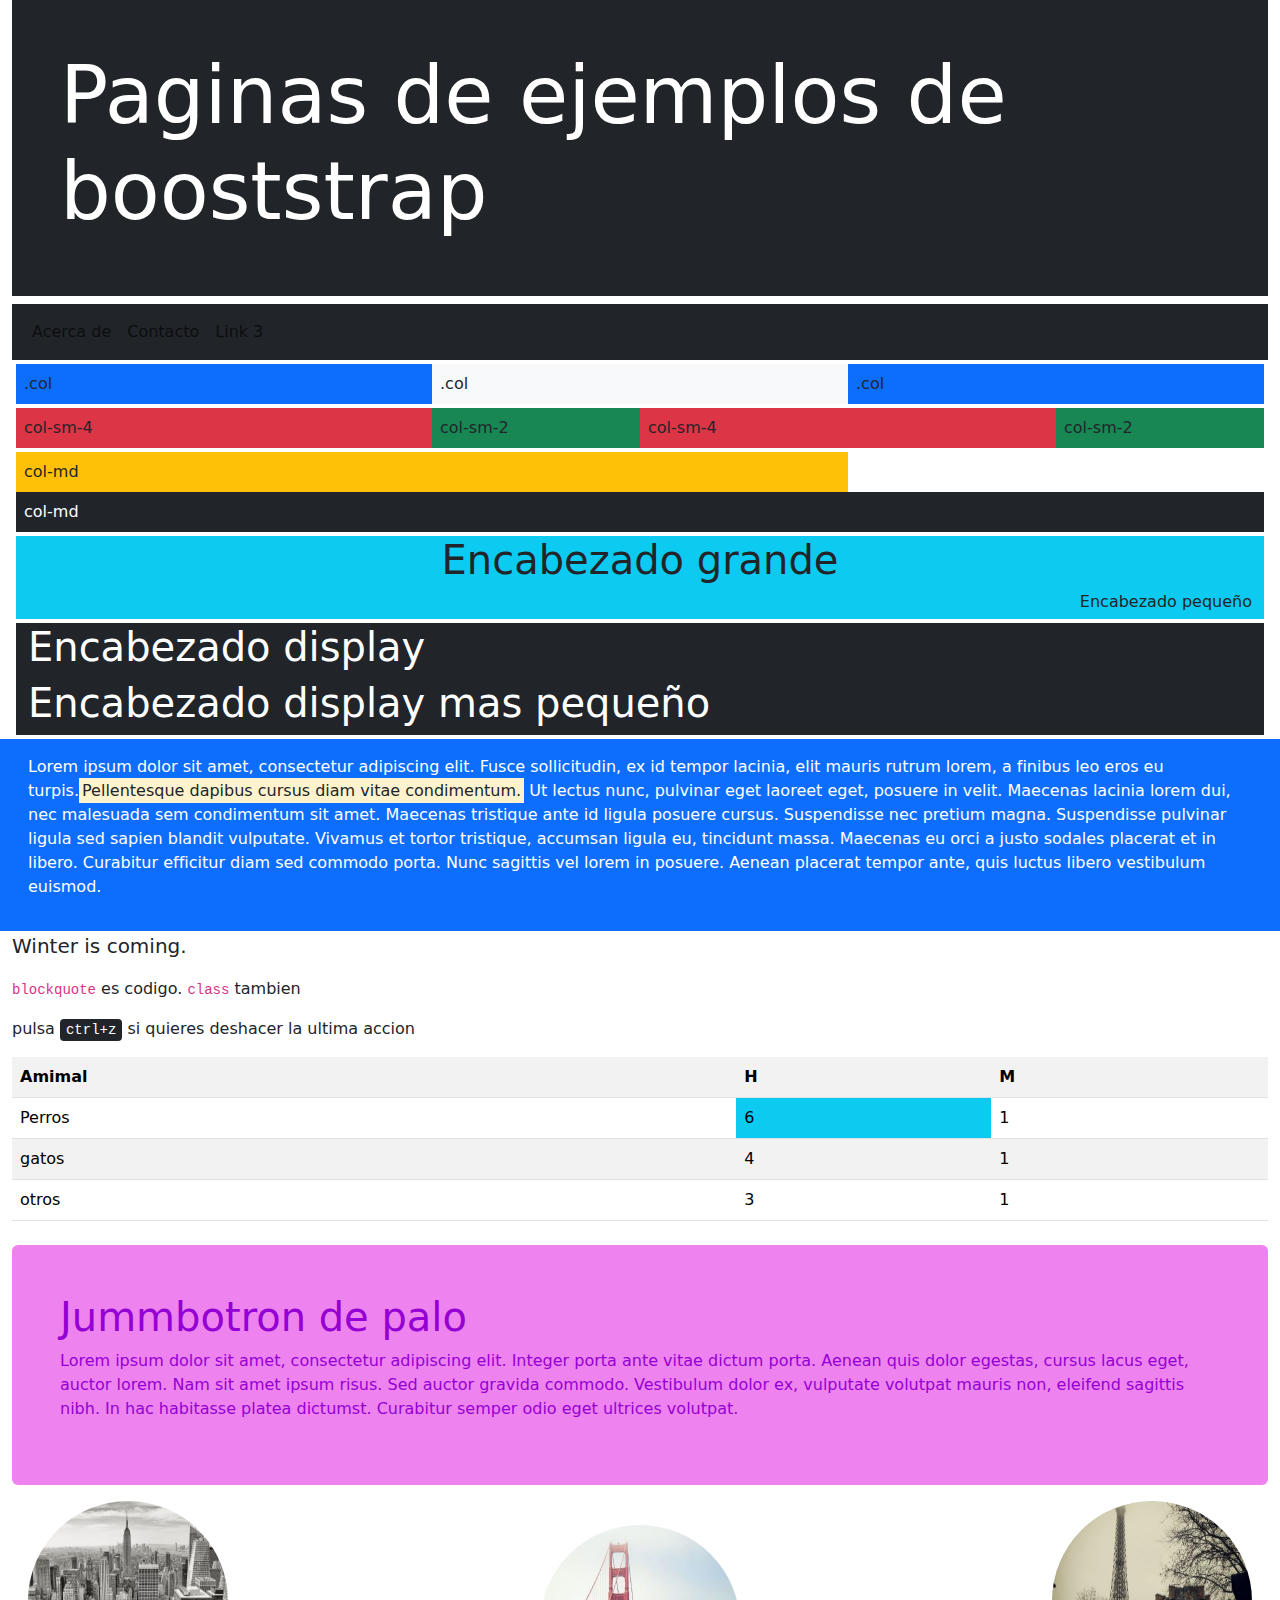
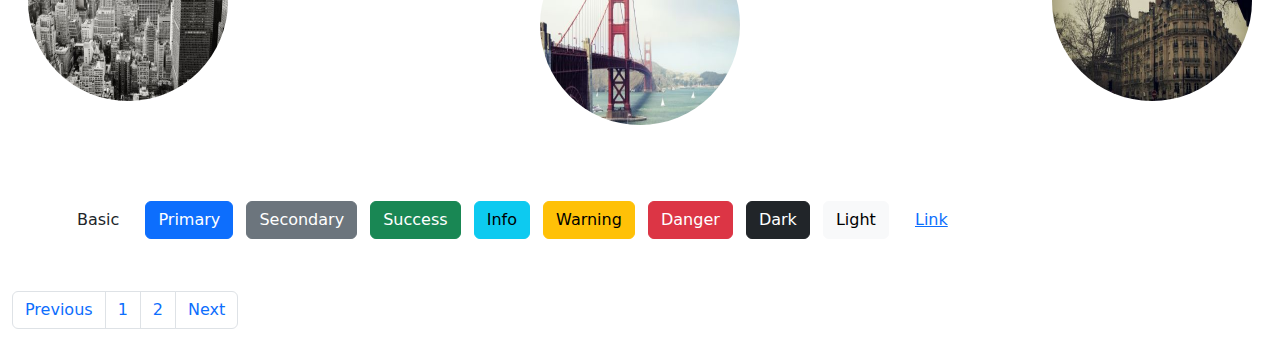
<file: index.html>
<!DOCTYPE html>
<html lang="es">
<head>
    <meta charset="UTF-8">
    <meta http-equiv="X-UA-Compatible" content="IE=edge">
    <meta name="viewport" content="width=device-width, initial-scale=1.0">
    <!-- Latest compiled and minified CSS -->
    <link href="https://cdn.jsdelivr.net/npm/bootstrap@5.1.2/dist/css/bootstrap.min.css" rel="stylesheet">
    <!-- Latest compiled JavaScript -->
    <script src="https://cdn.jsdelivr.net/npm/bootstrap@5.1.2/dist/js/bootstrap.bundle.min.js"></script>
    <link rel="stylesheet" href="css/estilos.css">
    <title>ejemplos bootstrap</title>
</head>
<body>
    <div class="container-fluid"><!--dentro de este container va el cofigo de 1 pag--> <!--Dentro del container tenemos que organizar todo en filas-->
        <header class="p-5 bg-dark text-white">
            <h1 class="display-1">Paginas de ejemplos de booststrap</h1>
        </header>
        <nav class="navbar navbar-expand-sm bg-dark mt-2">
            <div class="container-fluid">
                <!-- Links -->
                <ul class="navbar-nav">
                  <li class="nav-item">
                    <a class="nav-link" href="acerdade.html">Acerca de</a>
                  </li>
                  <li class="nav-item">
                    <a class="nav-link" href="contacto.html">Contacto</a>
                  </li>
                  <li class="nav-item">
                    <a class="nav-link" href="#">Link 3</a>
                  </li>
                </ul>
              </div>
        </nav>
        <div class="row m-1">
            <div class="col bg-primary p-2 ">.col</div>
            <div class="col bg-light p-2 ">.col</div>
            <div class="col bg-primary p-2 ">.col</div> 
        </div>
        <div class="row m-1">
            <div class="col-sm-4 bg-danger p-2 ">col-sm-4</div>
            <div class="col-sm-2 bg-success p-2 ">col-sm-2</div>
            <div class="col-sm-4 bg-danger p-2 ">col-sm-4</div>
            <div class="col-sm-2 bg-success p-2 ">col-sm-2</div>
        </div>
        <div class="row m-1">
            <div class="col-md-8 bg-warning p-2 ">col-md</div>
            <div class="colmd-4 bg-dark text-white  p-2 ">col-md</div>
        </div>
        <div class="row m-1 bg-info">
            <h1 class="text-center">Encabezado grande</h1>
            <h6 class="text-end">Encabezado pequeño</h6>
        </div>
        <div class="row bg-dark text-white m-1">
            <h1 class="dispaly-1">Encabezado display</h1>
            <h6 class="display-6">Encabezado display mas pequeño</h6>
        </div>
        <div class="row bg-primary text-white p-3">
            <p>Lorem ipsum dolor sit amet, consectetur adipiscing elit. Fusce sollicitudin, ex id tempor lacinia, elit mauris rutrum lorem, a finibus leo eros eu turpis.<mark>Pellentesque dapibus cursus diam vitae condimentum.</mark> Ut lectus nunc, pulvinar eget laoreet eget, posuere in velit. Maecenas lacinia lorem dui, nec malesuada sem condimentum sit amet. Maecenas tristique ante id ligula posuere cursus. Suspendisse nec pretium magna. Suspendisse pulvinar ligula sed sapien blandit vulputate. Vivamus et tortor tristique, accumsan ligula eu, tincidunt massa. Maecenas eu orci a justo sodales placerat et in libero. Curabitur efficitur diam sed commodo porta. Nunc sagittis vel lorem in posuere. Aenean placerat tempor ante, quis luctus libero vestibulum euismod.</p>
        </div>
        <div class="row">
            <blockquote class="blockquote">
                Winter is coming.
            </blockquote>
        </div>
        <div class="row">
            <p><code>blockquote</code> es codigo. <code>class</code> tambien</p>
            <p>pulsa <kbd>ctrl+z</kbd> si quieres deshacer la ultima accion</p>
        </div>
        <table class="table table-striped table-hover">
            <tr class="bg-primary"><th>Amimal</th><th>H</th><th>M</th></tr>
            <tr><td>Perros</td><td class="bg-info">6</td><td>1</td></tr>
            <tr><td>gatos</td><td>4</td><td>1</td></tr>
            <tr><td>otros</td><td>3</td><td>1</td></tr>
        </table>
        <div class="mt-4 p-5 fondo_morado texto_morado rounded">
            <h1>Jummbotron de palo</h1>
            <p>Lorem ipsum dolor sit amet, consectetur adipiscing elit. Integer porta ante vitae dictum porta. Aenean quis dolor egestas, cursus lacus eget, auctor lorem. Nam sit amet ipsum risus. Sed auctor gravida commodo. Vestibulum dolor ex, vulputate volutpat mauris non, eleifend sagittis nibh. In hac habitasse platea dictumst. Curabitur semper odio eget ultrices volutpat.</p>
        </div>
        <img src="img/newyork.jpg" alt="New york" class="rounded-circle float-start">
        <img src="img/paris.jpg" alt="Paris" class="rounded-circle float-end"><br>
        <img src="img/sanfran.jpg" alt="San Francisco" class="rounded-circle mx-auto d-block">
        <div class="mt-4 p-5">
            <button type="button" class="col m-1 btn">Basic</button>
            <button type="button" class="col m-1 btn btn-primary">Primary</button>
            <button type="button" class="col m-1 btn btn-secondary">Secondary</button>
            <button type="button" class="col m-1 btn btn-success">Success</button>
            <button type="button" class="col m-1 btn btn-info">Info</button>
            <button type="button" class="col m-1 btn btn-warning">Warning</button>
            <button type="button" class="col m-1 btn btn-danger">Danger</button>
            <button type="button" class="col m-1 btn btn-dark">Dark</button>
            <button type="button" class="col m-1 btn btn-light">Light</button>
            <button type="button" class="col m-1 btn btn-link">Link</button>
        </div>
        <ul class="pagination">
            <li class="page-item"><a class="page-link" href="#">Previous</a></li>
            <li class="page-item"><a class="page-link" href="acerdade.html">1</a></li>
            <li class="page-item"><a class="page-link" href="contacto.html">2</a></li>
            <li class="page-item"><a class="page-link" href="acerdade.html">Next</a></li>
          </ul>
    </div>
</body>
</html>
</file>
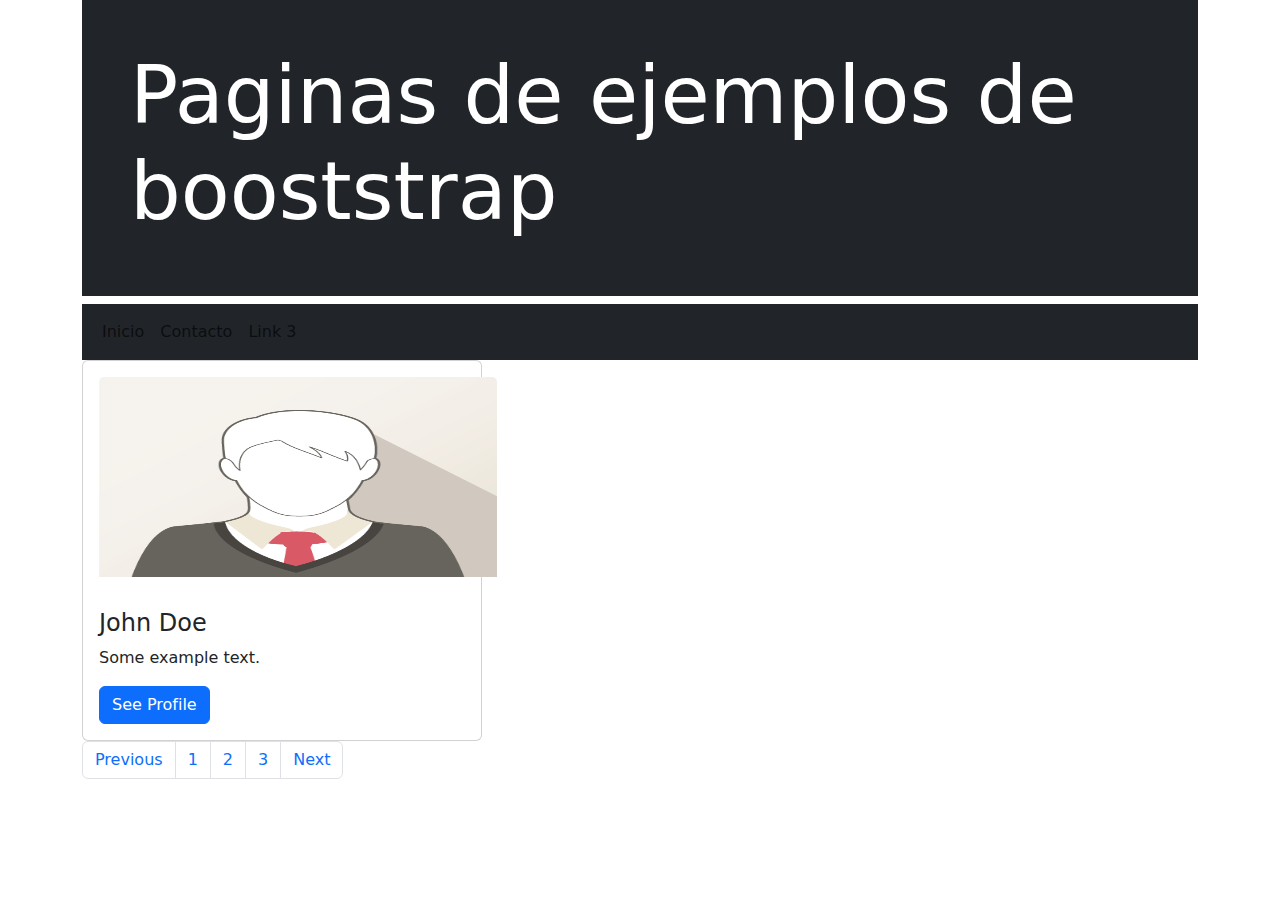
<file: acerdade.html>
<!DOCTYPE html>
<html lang="es">
<head>
    <meta charset="UTF-8">
    <meta http-equiv="X-UA-Compatible" content="IE=edge">
    <meta name="viewport" content="width=device-width, initial-scale=1.0">
    <link href="https://cdn.jsdelivr.net/npm/bootstrap@5.1.2/dist/css/bootstrap.min.css" rel="stylesheet">
    <!-- Latest compiled JavaScript -->
    <script src="https://cdn.jsdelivr.net/npm/bootstrap@5.1.2/dist/js/bootstrap.bundle.min.js"></script>
    <link rel="stylesheet" href="css/estilos.css">
    <title>Acerca de</title>
</head>
<body>
    <div class="container">
        <header class="p-5 bg-dark text-white">
            <h1 class="display-1">Paginas de ejemplos de booststrap</h1>
        </header>
        <nav class="navbar navbar-expand-sm bg-dark mt-2">
            <div class="container-fluid">
                <!-- Links -->
                <ul class="navbar-nav">
                  <li class="nav-item">
                    <a class="nav-link" href="index.html">Inicio</a>
                  </li>
                  <li class="nav-item">
                    <a class="nav-link" href="contacto.html">Contacto</a>
                  </li>
                  <li class="nav-item">
                    <a class="nav-link" href="#">Link 3</a>
                  </li>
                </ul>
              </div>
        </nav>
        <div class="card" style="width:400px">
            <img class="card-img-top" src="img/img_avatar1.png" alt="Card image">
            <div class="card-body">
              <h4 class="card-title">John Doe</h4>
              <p class="card-text">Some example text.</p>
              <a href="#" class="btn btn-primary">See Profile</a>
            </div>
          </div>
        <ul class="pagination">
            <li class="page-item"><a class="page-link" href="#">Previous</a></li>
            <li class="page-item"><a class="page-link" href="#">1</a></li>
            <li class="page-item"><a class="page-link" href="#">2</a></li>
            <li class="page-item"><a class="page-link" href="#">3</a></li>
            <li class="page-item"><a class="page-link" href="#">Next</a></li>
          </ul>
    </div>
</body>
</html>
</file>
<file: css/estilos.css>
.fondo_morado{
    background-color: violet;
}
.texto_morado{
    color: darkviolet;
}
img{
    height: 200px;
    width: 200px;
    margin: 1em;
}
</file>
